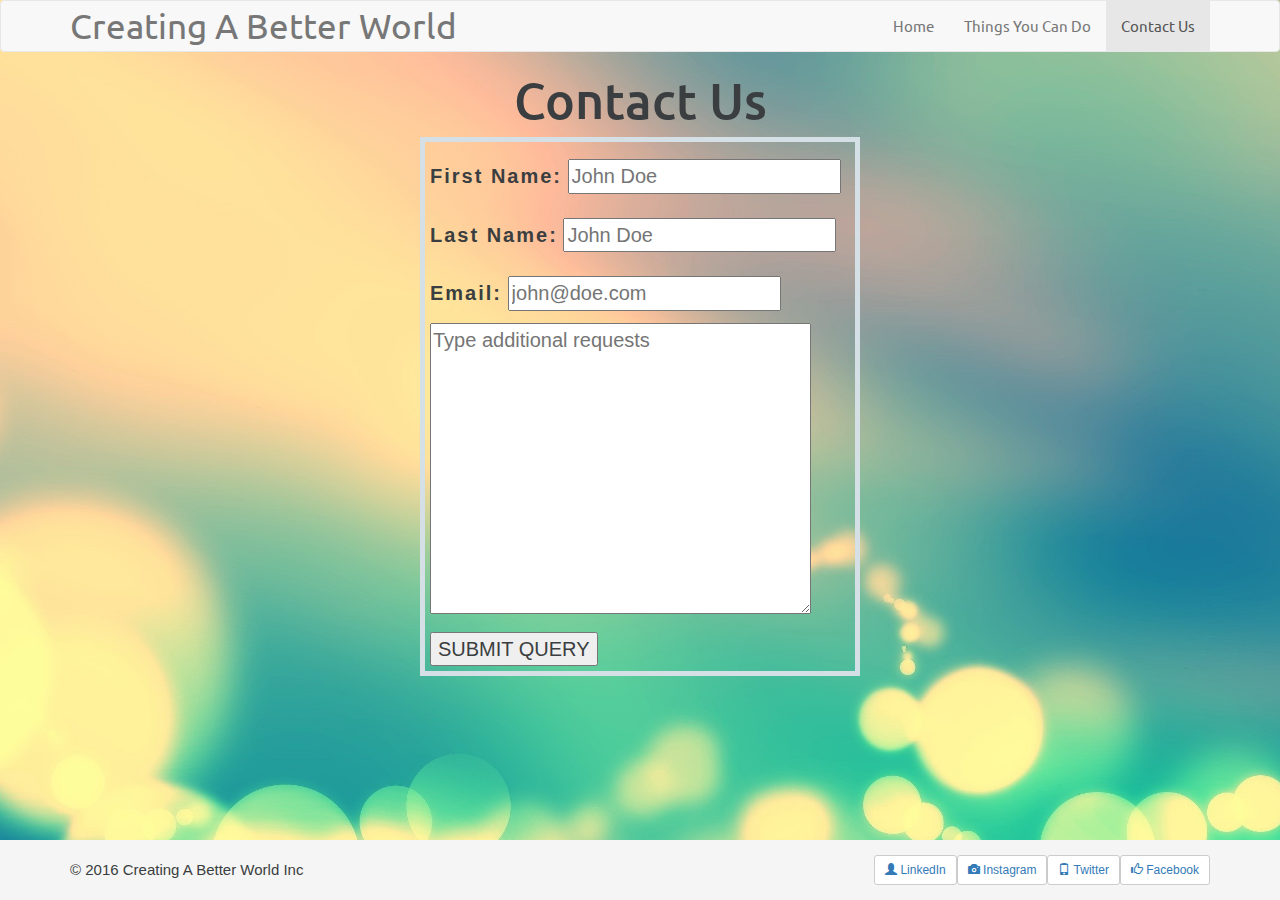
<file: contact.html>
<!DOCTYPE html>
<html lang="en">
<head>
    <meta charset="UTF-8">
    <title>Bootstrap</title>
    <link rel="stylesheet" href="css/bootstrap.min.css">
    <link rel="stylesheet" href="css/contact.css">
    <link href="https://fonts.googleapis.com/css?family=Lora|Ubuntu" rel="stylesheet">
</head>
<body>
   <nav class="navbar navbar-default" role="navigator">
     <div class="container">
       <div class="navbar-header">
        <button type="button" class="navbar-toggle collapsed" data-toggle="collapse" data-target="#collapse">
          <span class="sr-only">Toggle navigation</span>
          <span class="icon-bar"></span>
          <span class="icon-bar"></span>
          <span class="icon-bar"></span>
        </button>
        <a class="navbar-brand" href="#featured">Creating A Better World</a>
       </div>
       <div class="collapse navbar-collapse" id="collapse">
         <ul class="nav navbar-nav navbar-right">
              <li><a href="index.html">Home</a></li>
              <li><a href="things.html">Things You Can Do</a></li>
              <li class="active"><a href="contact.html">Contact Us</a></li>
          </ul>
      </div>
    </div>
   </nav>
   <header>
       <h1>Contact Us</h1>
   </header>
   <form>
        <fieldset>
            <div class="text-inputs">
                <div class="form-box">
                    <label for="full-name">First Name:</label>
                    <input type="text" class="text" id="full-name" value="" placeholder="John Doe">
                </div>
                <div class="text-inputs">
                   <div class="form-box">
                    <label for="full-name">Last Name:</label>
                    <input type="text" class="text" id="full-name" value="" placeholder="John Doe">
                   </div>
                </div>
                <div class="text-inputs">
                   <div class="form-box">
                    <label for="email">Email:</label>
                    <input type="email" class="text" id="email" value="" placeholder="john@doe.com">
                </div>
            </div>

            <div class="text-inputs">
                <div class="form-box">
                    <textarea name="additional-notes" class="text" id="additional-notes" cols="30" rows="10" placeholder="Type additional requests"></textarea>
                </div>
            </div>

            <div class="form-box">
                <input type="submit" name="send-data" id="send-data" value="SUBMIT QUERY">
            </div>
        </fieldset>
  </form>
  <footer class="footer">
      <div class="container">
          <p>&copy; 2016 Creating A Better World Inc</p>
          <button type="button" class="btn btn-default btn-sm">
              <a href="http://www.facebook.com" title="Facebook">
              <span class="glyphicon glyphicon-thumbs-up" aria-hidden="true"></span> Facebook
          </button>
          <button type="button" class="btn btn-default btn-sm">
              <a href="http://www.twitter.com" title="Twitter">
              <span class="glyphicon glyphicon-phone" aria-hidden="true"></span> Twitter
          </button>
          <button type="button" class="btn btn-default btn-sm">
              <a href="http://www.instagram.com" title="Instagram">
              <span class="glyphicon glyphicon-camera" aria-hidden="true"></span> Instagram
          </button>
          <button type="button" class="btn btn-default btn-sm">
              <a href="http://www.linkedin.com" title="LinkedIn">
              <span class="glyphicon glyphicon-user" aria-hidden="true"></span> LinkedIn
          </button>
      </div>
 </footer>
    
<script src="js/jquery-3.1.1.min.js"></script>
<script src="js/bootstrap.min.js"></script>  
</body>
</html>
</file>
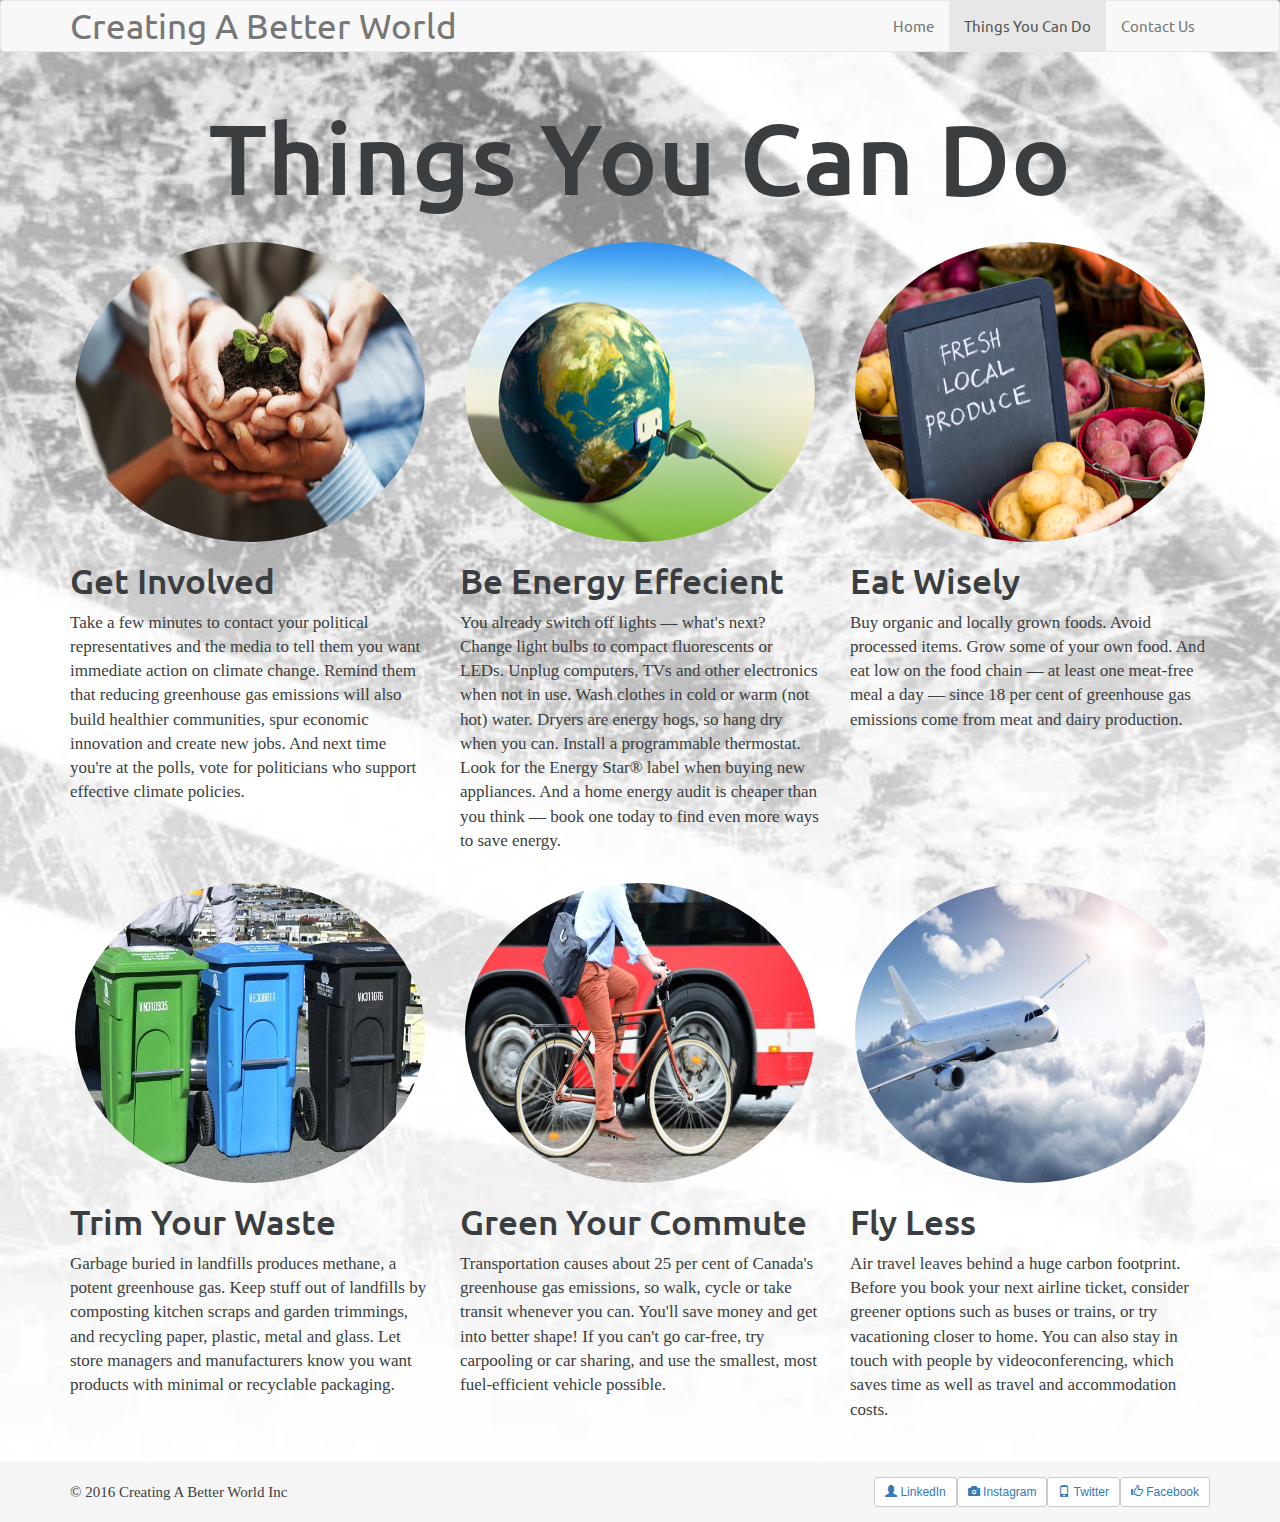
<file: things.html>
<!DOCTYPE html>
<html lang="en">
<head>
    <meta charset="UTF-8">
    <meta http-equiv="X-UA-Compatible" content="IE=edge">
    <meta name="viewport" content="width=device-width, initial-scale=1">
    <title>Bootstrap</title>
    <link rel="stylesheet" href="css/bootstrap.min.css">
    <link rel="stylesheet" href="css/things.css">
    <link href="https://fonts.googleapis.com/css?family=Lora|Ubuntu" rel="stylesheet">
</head>
<body>
  <nav class="navbar navbar-default" role="navigator">
     <div class="container">
       <div class="navbar-header">
        <button type="button" class="navbar-toggle collapsed" data-toggle="collapse" data-target="#collapse">
          <span class="sr-only">Toggle navigation</span>
          <span class="icon-bar"></span>
          <span class="icon-bar"></span>
          <span class="icon-bar"></span>
        </button>
         <a class="navbar-brand" href="#featured">Creating A Better World</a>
       </div>
       <div class="collapse navbar-collapse" id="collapse">
         <ul class="nav navbar-nav navbar-right">
              <li><a href="index.html">Home</a></li>
              <li class="active"><a href="things.html">Things You Can Do</a></li>
              <li><a href="contact.html">Contact Us</a></li>
          </ul>
      </div>
    </div>
</nav>
   <h1>Things You Can Do</h1>
    <div class="services container">
      <div class="row">
        <section class="col-sm-6 col-md-4">
          <img class='icon img-circle img-responsive' src="images/involved.jpg" alt="Icon">
          <h2>Get Involved</h2>
          <p>Take a few minutes to contact your political representatives and the media to tell them you want
             immediate action on climate change. Remind them that reducing greenhouse gas emissions will also build
             healthier communities, spur economic innovation and create new jobs. And next time you're at the polls,
             vote for politicians who support effective climate policies.</p>
        </section>

        <section class="col-md-4 ">
          <img class='icon img-circle img-responsive' src="images/energy2.jpg" alt="Icon">
          <h2>Be Energy Effecient</h2>
          <p>You already switch off lights — what's next? Change light bulbs to compact fluorescents or
             LEDs. Unplug computers, TVs and other electronics when not in use. Wash clothes in cold or warm
             (not hot) water. Dryers are energy hogs, so hang dry when you can. Install a programmable thermostat.
             Look for the Energy Star® label when buying new appliances. And a home energy audit is cheaper than
             you think — book one today to find even more ways to save energy.</p>
        </section>
        <section class="col-sm-6 col-md-4">
          <img class='icon img-circle img-responsive' src = "images/food.jpg" alt="Icon">
          <h2>Eat Wisely</h2>
          <p>Buy organic and locally grown foods. Avoid processed items. Grow some of your own food. And eat
             low on the food chain — at least one meat-free meal a day — since 18 per cent of greenhouse gas
             emissions come from meat and dairy production.</p>
        </section>
        <div class="clearfix visible-md-block"></div>
        <div class="clearfix visible-lg-block"></div>

        <section class="col-sm-6 col-md-4">
          <img class='icon img-circle img-responsive' src="images/waste2.jpg" alt="Icon">
          <h2>Trim Your Waste</h2>
          <p class='p2'>Garbage buried in landfills produces methane, a potent greenhouse gas. Keep stuff out of landfills
                  by composting kitchen scraps and garden trimmings, and recycling paper, plastic, metal and glass. Let
                  store managers and manufacturers know you want products with minimal or recyclable packaging.</p>
        </section>

        <section class="col-sm-6 col-md-4">
          <img class='icon img-circle img-responsive' src="images/commute.jpg" alt="Icon">
          <h2>Green Your Commute</h2>
          <p class='p2'>Transportation causes about 25 per cent of Canada's greenhouse gas emissions, so walk, cycle or take
                 transit whenever you can. You'll save money and get into better shape! If you can't go car-free, try
                 carpooling or car sharing, and use the smallest, most fuel-efficient vehicle possible.</p>
        </section>

        <section class="col-sm-6 col-md-4">
          <img class='icon img-circle img-responsive' src="images/fly.jpg" alt="Icon">
          <h2>Fly Less</h2>
          <p class='p2'>Air travel leaves behind a huge carbon footprint. Before you book your next airline ticket, consider
                 greener options such as buses or trains, or try vacationing closer to home. You can also stay in touch
                 with people by videoconferencing, which saves time as well as travel and accommodation costs.</p>
        </section>
      </div>
    </div>
      <footer class="footer">
      <div class="container">
          <p>&copy; 2016 Creating A Better World Inc</p>
          <button type="button" class="btn btn-default btn-sm">
              <a href="http://www.facebook.com" title="Facebook">
              <span class="glyphicon glyphicon-thumbs-up" aria-hidden="true"></span> Facebook
          </button>
          <button type="button" class="btn btn-default btn-sm">
              <a href="http://www.twitter.com" title="Twitter">
              <span class="glyphicon glyphicon-phone" aria-hidden="true"></span> Twitter
          </button>
          <button type="button" class="btn btn-default btn-sm">
              <a href="http://www.instagram.com" title="Instagram">
              <span class="glyphicon glyphicon-camera" aria-hidden="true"></span> Instagram
          </button>
          <button type="button" class="btn btn-default btn-sm">
              <a href="http://www.linkedin.com" title="LinkedIn">
              <span class="glyphicon glyphicon-user" aria-hidden="true"></span> LinkedIn
          </button>
      </div>
  </footer>   
<script src="js/jquery-3.1.1.min.js"></script>
<script src="js/bootstrap.min.js"></script>    
</body>
</html>
</file>
<file: css/contact.css>
html {
position: relative;
min-height: 100%;
font-family: 'Laro', serif; 
}

body {
background-image: url('../images/back.jpg');
background-size: cover;
margin-bottom: 60px;
color: #3B3E40;
}

.navbar{
margin-bottom:0;
font-size: 15px;
font-family: 'Ubuntu', sans-serif;    
}

.navbar-brand{
font-size: 35px;    
font-family: 'Ubuntu', sans-serif;    
}

.form-box {
padding: 0.5rem;
font-size: 20px;
}

fieldset{
border: 5px solid #D4E0E5;
color: #3B3E40;
}

label {
margin-top:15px;
letter-spacing:2px;
}

form {
margin:0 auto;
width:440px;
}

h1 {
text-align: center;
color: #3B3E40;
font-size: 50px;
font-family: 'Ubuntu', sans-serif; 
}

.footer {
position: absolute;
bottom: 0;
width: 100%;
height: 60px;
line-height: 60px; 
background-color: #f5f5f5;
clear: both;
}

footer p {
display: inline;
font-size: 15px;    
}

.btn{
float: right;
margin-top: 15px;
}
</file>
<file: css/things.css>
html {
position: relative;
min-height: 100%;
font-family: 'Laro', serif; 
}

body{
background-image: url('../images/back2.jpg');
background-size: cover;
color: #3B3E40;
    
}

.navbar{
margin-bottom:0;
font-size: 15px;
font-family: 'Ubuntu', sans-serif;    
}

.navbar-brand{
font-size: 35px;    
font-family: 'Ubuntu', sans-serif;    
}

h1 {
text-align: center;
margin-top: 50px;
color: #3B3E40;
font-family: 'Ubuntu', sans-serif;
font-size: 100px;
}

h2{
font-family: 'Ubuntu', sans-serif;
font-size: 35px;
}

p{
font-family: 'Laro', serif;
font-size: 17px;
}

.p2{
margin-bottom: 100px;
}

.icon {
width: 350px;
margin: 0 auto;
display: block;
margin-top: 20px;
height: 300px;
font-family: 'Laro', serif;
}

.service section{
text-align: center;
}

.footer {
position: absolute;
bottom: 0;
width: 100%;
height: 60px;
line-height: 60px; 
background-color: #f5f5f5;
clear: both;
}

footer p {
display: inline;
font-size: 15px;    
}

.btn{
float: right;
margin-top: 15px;
}


@media (min-width: 320) {
     .icon {
    width: 75px;
    margin: 0 auto;
    display: block;
    margin-top: 20px;
    height: 150px;
    font-family: 'Laro', serif;
    }

  .h1 {
    text-align: center;
    margin-top: 50px;
    color: black;
    font-family: 'Ubuntu', sans-serif;
    font-size: 50px;
    }

    h2{
    font-family: 'Ubuntu', sans-serif;
    font-size: 15px;
    }

    p{
    font-family: 'Laro', serif;
    font-size: 7px;
    }

    .p2{
    margin-bottom: 50px;
    }
</file>
